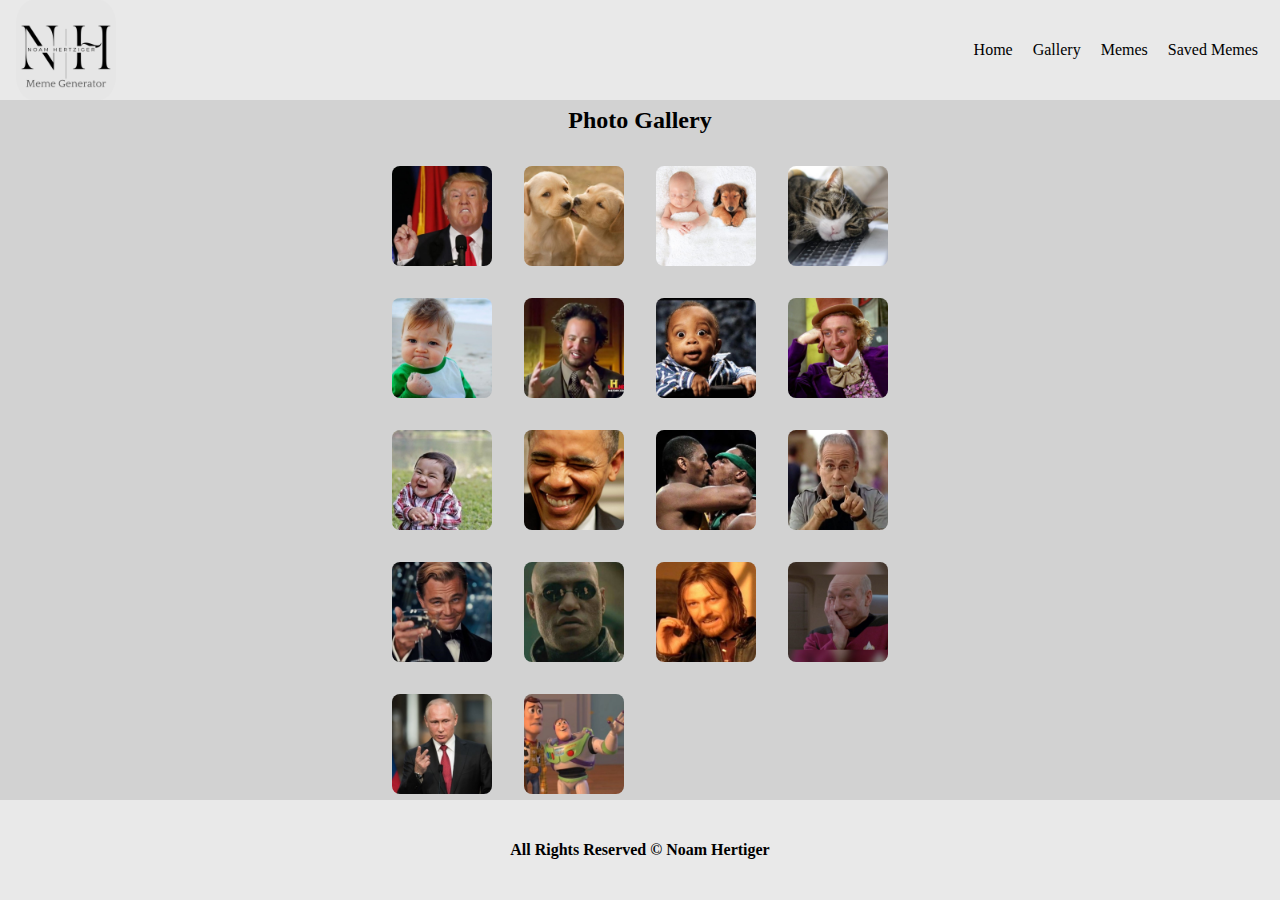
<file: meme-generator/gallery.html>
<!DOCTYPE html>
<html lang="en">
  <head>
    <meta charset="UTF-8" />
    <meta name="viewport" content="width=device-width, initial-scale=1.0" />
    <title>Document</title>
    <link rel="stylesheet" href="../css/main.css" />
    <link rel="stylesheet" href="../css/gallery.css" />
    <link rel="stylesheet" href="../css/memes-editor.css" />
    <link rel="stylesheet" href="../css/saved-memes.css" />
    <link rel="stylesheet" href="../css/home.css" />
    <link
      rel="stylesheet"
      href="https://cdnjs.cloudflare.com/ajax/libs/font-awesome/6.6.0/css/all.min.css"
    />
  </head>

  <body onload="onInit('gallery')">
    <header>
      <!-- <h1>logo</h1> -->
      <img src="../imgs/bestlogo.png" alt="" />

      <div class="header-buttons-box">
        <a class="nav-tab" href="../index.html">Home</a>
        <a class="nav-tab" href="../meme-generator/gallery.html">Gallery</a>
        <a class="nav-tab" href="../meme-generator/memes-editor.html">Memes</a>
        <a class="nav-tab" href="../meme-generator/saved-memes.html"
          >Saved Memes</a
        >
      </div>
    </header>

    <section id="gallery-section" class="gallery-section">
      <h2 class="">Photo Gallery</h2>
      <div class="photos-gallery"></div>
    </section>

    <footer>
      <div class="footer-container">
        <div class="copyright">All Rights Reserved © Noam Hertiger</div>
      </div>
    </footer>
  </body>
  <script src="../main.js"></script>
  <script src="../controllers/memeController.js"></script>
  <script src="../controllers/galleryController.js"></script>
  <script src="../services//memeService.js"></script>
</html>
</file>
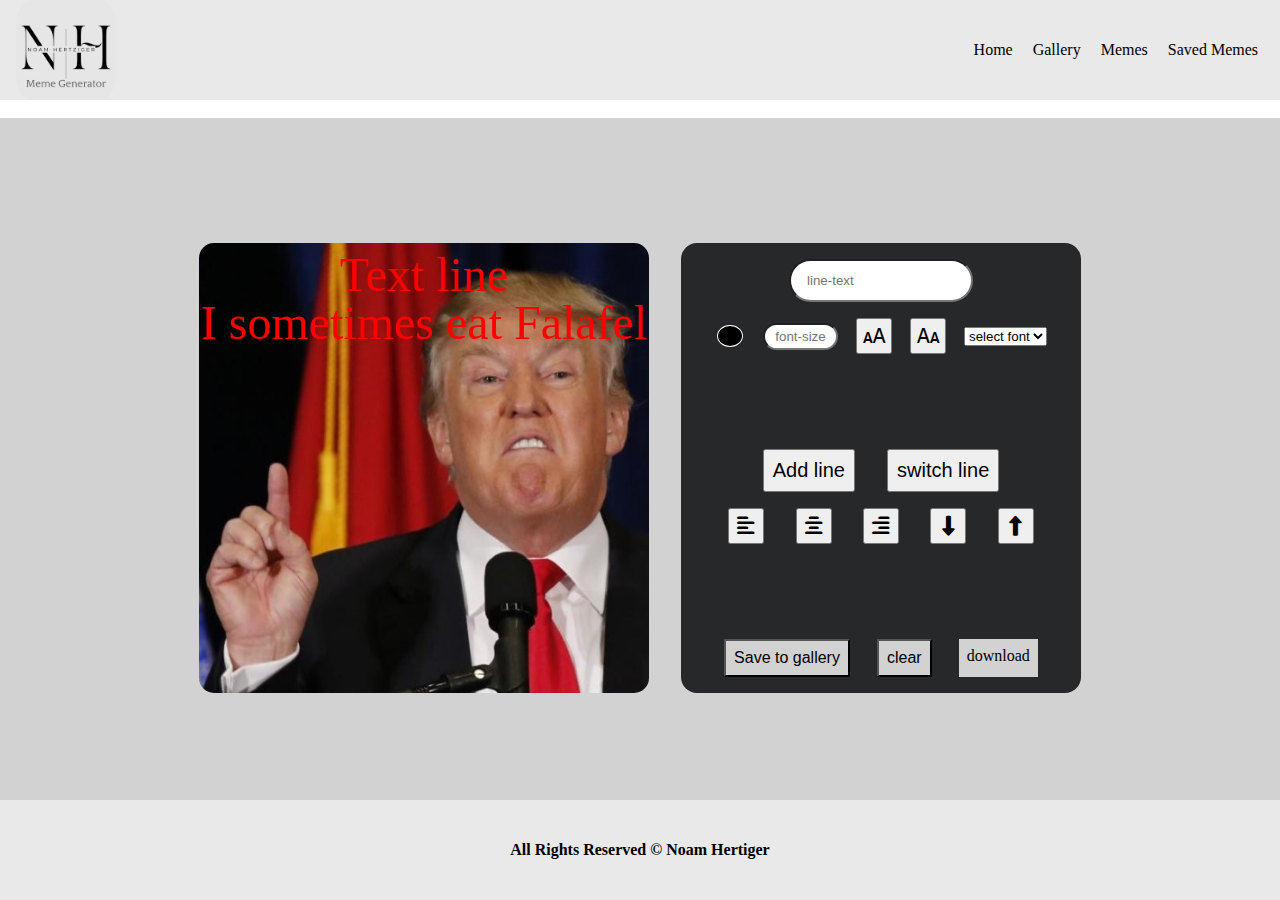
<file: meme-generator/memes-editor.html>
<!DOCTYPE html>
<html lang="en">
  <head>
    <meta charset="UTF-8" />
    <meta name="viewport" content="width=device-width, initial-scale=1.0" />
    <title>Document</title>
    <link rel="stylesheet" href="../css/main.css" />
    <link rel="stylesheet" href="../css/gallery.css" />
    <link rel="stylesheet" href="../css/memes-editor.css" />
    <link rel="stylesheet" href="../css/saved-memes.css" />
    <link rel="stylesheet" href="../css/home.css" />
    s
    <link
      rel="stylesheet"
      href="https://cdnjs.cloudflare.com/ajax/libs/font-awesome/6.6.0/css/all.min.css"
    />
  </head>

  <body onload="onInit('memes-editor')">
    <header>
      <!-- <h1>logo</h1> -->
      <img src="../imgs/bestlogo.png" alt="" />

      <div class="header-buttons-box">
        <a class="nav-tab" href="../index.html">Home</a>
        <a class="nav-tab" href="../meme-generator/gallery.html">Gallery</a>
        <a class="nav-tab" href="../meme-generator/memes-editor.html">Memes</a>
        <a class="nav-tab" href="../meme-generator/saved-memes.html"
          >Saved Memes</a
        >
      </div>
    </header>

    <section id="meme-editor-section" class="meme-editor-section">
      <canvas
        onclick="onCanvasClick(event)"
        class="meme-canvas"
        height="450"
        width="450"
      ></canvas>

      <form class="control-panel" onsubmit="return false;">
        <div class="control-top-div">
          <input
            class="text-input"
            type="text"
            placeholder="line-text"
            onchange="onSetLineTxt(this.value)"
          />
          <div class="font-edit-div">
            <input
              class="color-input"
              type="color"
              onchange="onSetColorText(this.value)"
            />
            <input
              class="input-font-size"
              type="number"
              placeholder="font-size"
              onchange="onInputTextSize(+this.value)"
            />
            <button onclick="onSetSizeText('+')" class="font-size">🗚</button>
            <button onclick="onSetSizeText('-')" class="font-size">🗛</button>
            <select
              onchange="onFontSelected(this.value)"
              class="font-family-button"
            >
              <option value="serif">select font</option>
              <option value="arial">arial</option>
              <option value="David">David</option>
            </select>
          </div>
        </div>
        <div class="control-center-div">
          <div>
            <button onclick="onAddLine()">Add line</button>
            <button onclick="onSwitchLine()">switch line</button>
          </div>
          <div>
            <button onclick="onAlignFont('right')" class="left-text">
              <i class="fa-solid fa-align-left"></i>
            </button>
            <button onclick="onAlignFont('center')" class="center-text">
              <i class="fa-solid fa-align-center"></i>
            </button>
            <button onclick="onAlignFont('left')" class="right-text">
              <i class="fa-solid fa-align-right"></i>
            </button>
            <button onclick="onArrowClick('+')" class="line-position">
              <i class="fa-solid fa-down-long"></i>
            </button>
            <button onclick="onArrowClick('-')" class="line-position">
              <i class="fa-solid fa-up-long"></i>
            </button>
          </div>
        </div>
        <div class="control-bottom-div">
          <button onclick="onSaveToStorageGallery()" class="save-to-gallery">
            Save to gallery
          </button>
          <button onclick="onClearTextInput()">clear</button>
          <a onclick="downloadImg(this)">download</a>
        </div>
      </form>
    </section>

    <footer>
      <div class="footer-container">
        <div class="copyright">All Rights Reserved © Noam Hertiger</div>
      </div>
    </footer>
  </body>
  <script src="../main.js"></script>
  <script src="../controllers/memeController.js"></script>
  <script src="../controllers/galleryController.js"></script>
  <script src="../services//memeService.js"></script>
</html>
</file>
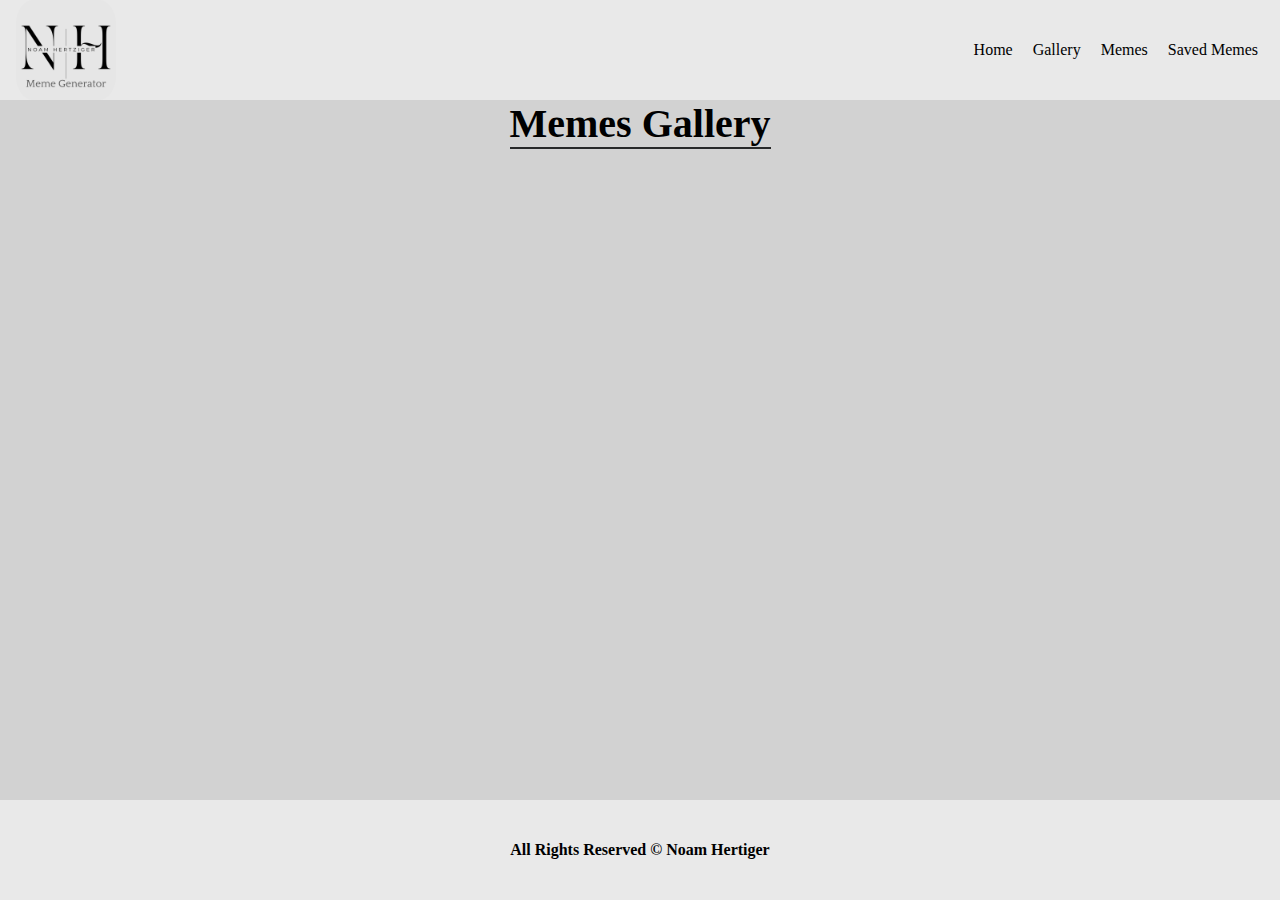
<file: meme-generator/saved-memes.html>
<!DOCTYPE html>
<html lang="en">
  <head>
    <meta charset="UTF-8" />
    <meta name="viewport" content="width=device-width, initial-scale=1.0" />
    <title>Document</title>
    <link rel="stylesheet" href="../css/main.css" />
    <link rel="stylesheet" href="../css/gallery.css" />
    <link rel="stylesheet" href="../css/memes-editor.css" />
    <link rel="stylesheet" href="../css/saved-memes.css" />
    <link rel="stylesheet" href="../css/home.css" />
    <link
      rel="stylesheet"
      href="https://cdnjs.cloudflare.com/ajax/libs/font-awesome/6.6.0/css/all.min.css"
    />
  </head>

  <body onload="onInit('saved-memes')">
    <header>
      <!-- <h1>logo</h1> -->
      <img src="../imgs/bestlogo.png" alt="" />

      <div class="header-buttons-box">
        <a class="nav-tab" href="../index.html">Home</a>
        <a class="nav-tab" href="../meme-generator/gallery.html">Gallery</a>
        <a class="nav-tab" href="../meme-generator/memes-editor.html">Memes</a>
        <a class="nav-tab" href="../meme-generator/saved-memes.html"
          >Saved Memes</a
        >
      </div>
    </header>

    <section id="memes-section" class="memes-section">
      <h1 class="title">Memes Gallery</h1>
      <div class="memes-gallery"></div>
    </section>

    <footer>
      <div class="footer-container">
        <div class="copyright">All Rights Reserved © Noam Hertiger</div>
      </div>
    </footer>
  </body>
  <script src="../main.js"></script>
  <script src="../controllers/memeController.js"></script>
  <script src="../controllers/galleryController.js"></script>
  <script src="../services//memeService.js"></script>
</html>
</file>
<file: css/main.css>
* {
  margin: 0;
  padding: 0;
  box-sizing: border-box;
  scroll-behavior: smooth;
}

:root {
  --header-heigth: 100px;
  --footer-height: 100px;
}

section {
  height: calc(100vh - var(--header-heigth) - var(--footer-height));
  width: 100%;
  background-color: #d2d2d2;
  margin-top: 100px;
}

header {
  height: var(--header-heigth);
  display: flex;
  justify-content: space-between;
  background-color: #e9e9e9;
  align-items: center;
  z-index: 999;
  position: fixed;
  width: 100%;
  top: 0;
  left: 0;
}

header button {
  padding: 3px;

  border: 1px solid black;
  border-radius: 15%;

  background-color: #d2d2d2;
  color: #272829;

  cursor: pointer;
  font-family: "Times New Roman", Times, serif;
}

.header-buttons-box {
  display: flex;
  flex-direction: row;

  gap: 0.5rem;
  margin: 1rem;
}

.header-buttons-box .nav-tab {
  text-decoration: none;
  color: black;
  padding: 6px;
  border-radius: 10px;
}

.header-buttons-box .nav-tab:hover {
  color: rgb(108 108 255/1);
  background-color: #d2d2d2;
}

header img {
  height: 100%;
  padding: 0 1rem;
  border-radius: 25%;
}

a,
button {
  cursor: pointer;
}

input[type="text"] {
  width: 50%;
  margin: auto;
  padding: 0.75rem 1rem;
  border-radius: 2rem;
}

input[type="number"] {
  text-align: center;
  width: 75px;
  padding: 0.25rem 0;
  border-radius: 15px;
}

input[type="number"]::-webkit-inner-spin-button {
  -webkit-appearance: none;
  margin: 0;
}

footer {
  width: 100%;
  height: var(--footer-height);
  display: flex;
  flex-direction: column;
  position: fixed;
  bottom: 0;
  align-items: center;
  background-color: #e9e9e9;
  font-weight: bold;
}

footer .footer-container {
  display: flex;
  justify-content: center;
  margin: auto;
}

@media screen and (max-width: 600px) {
  .header-buttons-box .nav-tab {
    padding: 0;
  }
}
</file>
<file: css/gallery.css>
.gallery-section {
  display: flex;
  flex-direction: column;
  justify-content: center;

  align-items: center;
  gap: 2rem;
}

.photos-gallery {
  display: grid;
  grid-template-columns: repeat(4, 1fr);
  gap: 2rem;
}

.gallery-section .gallery-image {
  cursor: pointer;
  transition: all 0.2s ease-in-out;
  border-radius: 8px;
  width: 100px;
  height: 100px;
}
.gallery-section .gallery-image:hover {
  transform: scale(1.3);
}

@media screen and (max-width: 600px) {
  .photos-gallery {
    display: grid;
    grid-template-columns: repeat(3, 1fr);
    gap: 1.2rem;
    overflow-y: scroll;
  }

  .gallery-section {
    gap: 1rem;
    padding-bottom: 6rem;
    height: 100vh;
    overflow-y: scroll;
  }

  .gallery-section h2 {
    margin-top: 1rem;
  }

  .gallery-section .gallery-image {
    width: 75px;
    height: 75px;
  }
  .gallery-section .gallery-image:hover {
    transform: none;
  }
}
</file>
<file: css/memes-editor.css>
.meme-editor-section {
  display: flex;
  flex-direction: row;
  align-items: center;
  gap: 2rem;
  padding: 0 2rem;
  justify-content: center;
}

.meme-canvas {
  height: 450px;
  width: 450px;
  border-radius: 15px;
}

.control-panel {
  display: flex;
  flex-direction: column;
  height: 450px;
  justify-content: space-between;
  background-color: #272829;
  padding: 1rem;
  width: clamp(300px, 50%, 400px);
  border-radius: 1rem;
}

.control-top-div {
  display: flex;
  flex-direction: column;
  gap: 1rem;
}

.color-input {
  appearance: none;
  -webkit-appearance: none;
  -moz-appearance: none;
  border-radius: 50px;
  width: 30px;
  height: 30px;
  border: none;
  background-color: transparent;
  cursor: pointer;
}

.color-input::-webkit-color-swatch {
  border-radius: 50%;
  border: 1px solid white;
}

.color-input::-moz-color-swatch {
  border-radius: 50%;
  border: 1px solid white;
}

.font-edit-div {
  display: flex;
  flex-direction: row;
  align-items: center;
  justify-content: space-evenly;
}
.left-text,
.center-text,
.right-text,
.line-position,
.font-size {
  height: 36px;
  aspect-ratio: 1;
  font-size: 1.25rem;
  display: flex;
  align-items: center;
  justify-content: center;
}

.control-center-div {
  display: flex;
  flex-direction: column;
  gap: 1rem;
}

.control-center-div div:first-child {
  display: flex;
  flex-direction: row;
  justify-content: center;
  gap: 2rem;
}

.control-center-div div:first-child button {
  font-size: 1.25rem;
  padding: 0.5rem;
}

.control-center-div div:nth-child(2) {
  display: flex;
  flex-direction: row;
  justify-content: space-evenly;
}

.control-bottom-div {
  display: flex;
  flex-direction: row;
  justify-content: space-evenly;
}

.control-bottom-div button,
.control-bottom-div a {
  font-size: 1rem;
  padding: 0.5rem;
  background-color: #d2d2d2;
}

@media screen and (max-width: 600px) {
  .meme-editor-section {
    flex-direction: column;
    padding-bottom: 6rem;
    overflow-y: scroll;
  }
  .meme-editor-section .meme-canvas {
    width: 50vw;
    height: 50vw;
  }

  .meme-editor-section .control-panel {
    width: 60vw;
    height: 60vw;
    padding: 0.5rem;
  }

  .control-top-div {
    display: flex;
    flex-direction: column;
    gap: 0.5rem;
  }

  .color-input {
    width: 30px;
    height: 30px;
  }

  .font-edit-div {
    display: flex;
    flex-wrap: wrap;
    gap: 0.5rem;
    margin-bottom: 0.5rem;
  }
  .text-input {
    padding: 0.5rem 0.75rem;
    height: 30px;
  }

  .left-text,
  .center-text,
  .right-text,
  .line-position,
  .font-size {
    height: 24px;
    font-size: 0.8rem;
  }

  .control-center-div {
    gap: 0.5rem;
  }

  .control-center-div div:first-child {
    gap: 1rem;
  }

  .control-center-div div:first-child button {
    font-size: 0.8rem;
    padding: 0.3rem;
  }

  .control-bottom-div button,
  .control-bottom-div a {
    font-size: 0.7rem;
    padding: 0.3rem;
  }
}
</file>
<file: css/saved-memes.css>
.memes-section .title {
  text-align: center;
  font-size: 40px;
  border-bottom: 2px solid #272829;
  width: max-content;
  margin: auto;
}
.memes-gallery {
  display: flex;
  justify-content: space-between;
  flex-wrap: wrap;
  gap: 20px;
  background-color: #d2d2d2;
}
.memes-gallery .saved-meme {
  border-radius: 16px;
}

@media screen and (max-width: 600px) {
  .memes-section .title {
    padding-top: 10px;
    font-size: 30px;
  }
  .memes-gallery {
    justify-content: center;
    display: inline-flex;
    /* overflow-y: scroll !important; */
  }
  .memes-gallery .saved-meme {
    width: 80vw;
  }
}
</file>
<file: css/home.css>
.home-section {
  margin-top: 100px;
}

.home-container {
  height: 100%;
}
.home-video {
  display: flex;
  flex-direction: column;
  height: 100%;
}
.home-video video {
  margin-top: 20px;
  margin-left: auto;
  margin-right: auto;
  width: 40vw;
  height: 24vw;
}
.home-video .title {
  text-align: center;
  padding: 20px;
  font-size: 30px;
  font-weight: 600;
}
.home-video .content {
  max-width: 70vw;
  margin-left: auto;
  margin-right: auto;
  margin-top: 20px;
  text-align: center;
  padding: 10px;
  font-size: 30px;
  font-weight: 600;
}

@media screen and (max-width: 600px) {
  .home-video video {
    margin-top: 10px;
    width: 70vw;
    height: 50vw;
  }
  .home-video .title {
    font-size: 20px;
  }
  .home-video .content {
    max-width: 80vw;
    font-size: 20px;
  }
}
</file>
